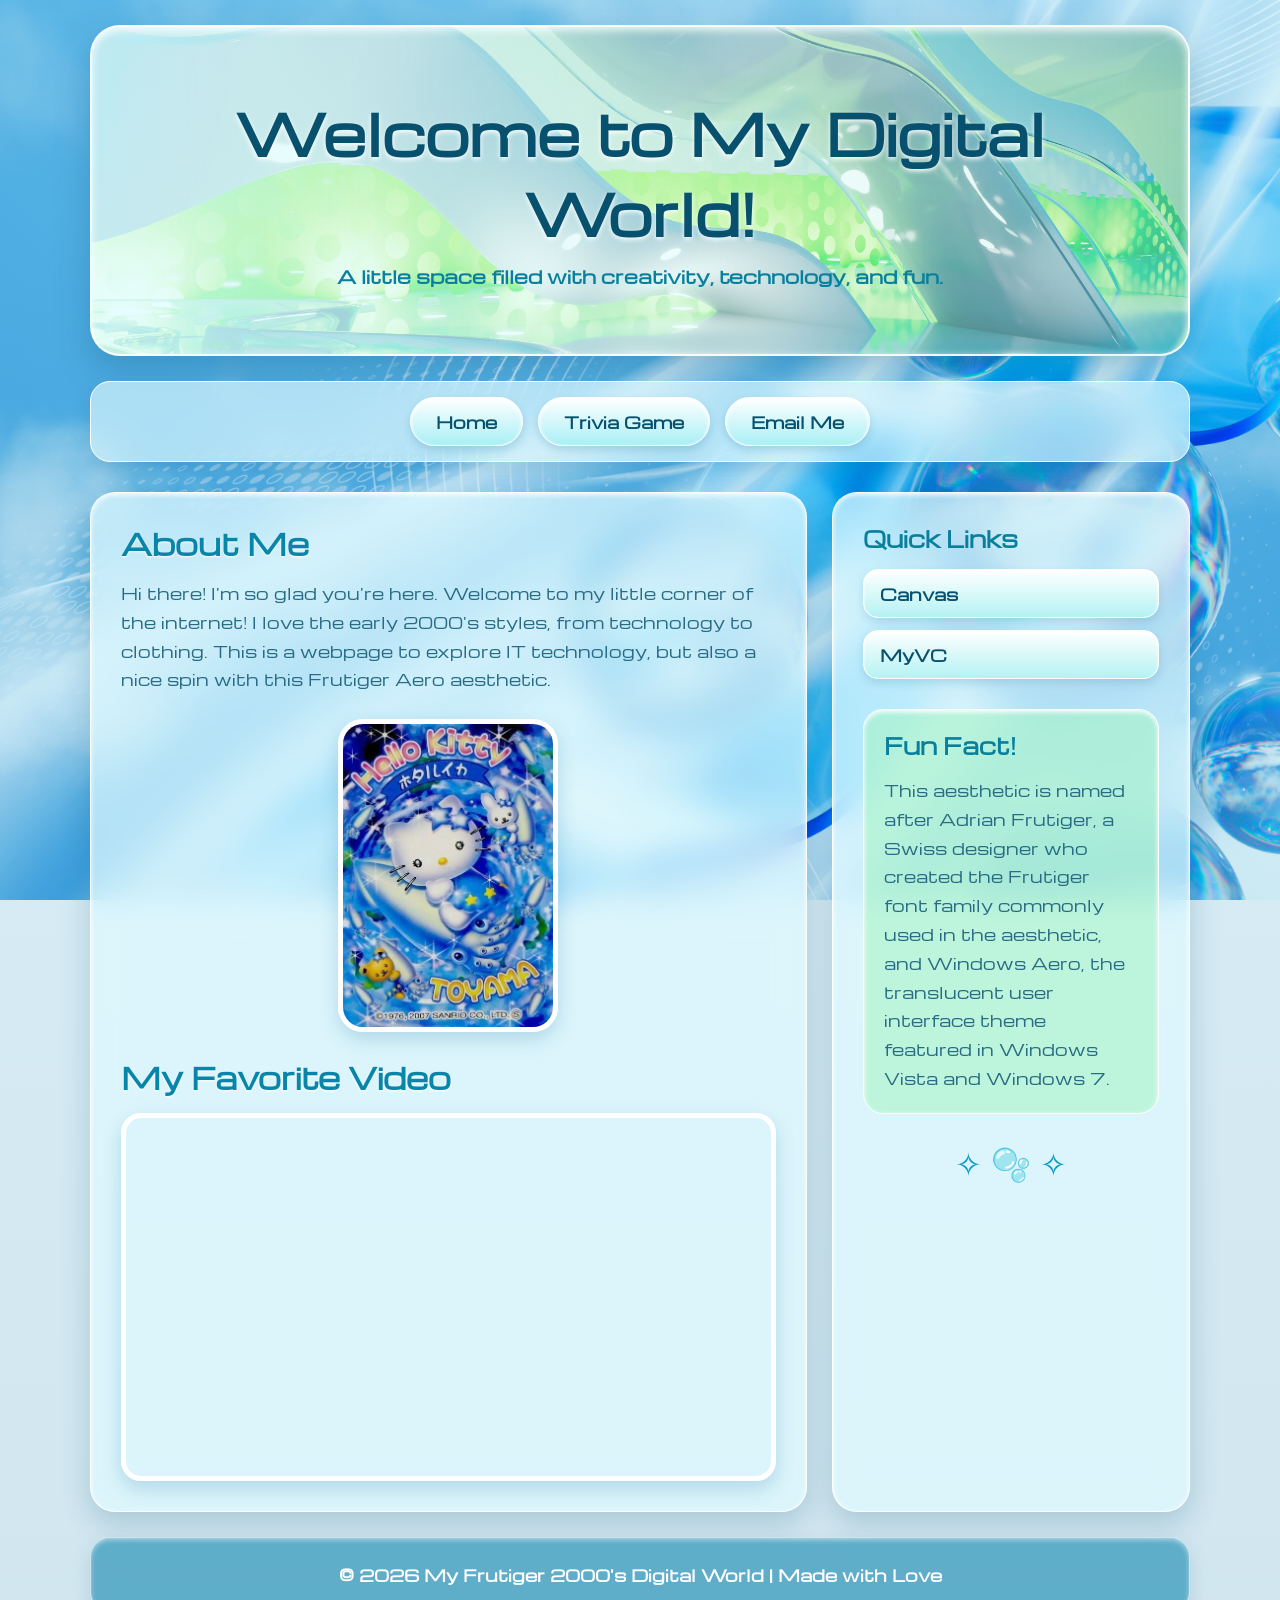
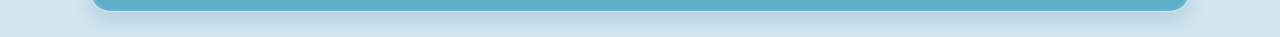
<file: index.html>
<!DOCTYPE html>
<html lang="en">
<head>
    <meta charset="UTF-8">
    <meta name="viewport" content="width=device-width, initial-scale=1.0">
    <title>My Bio Page | Frutiger Aero</title>
    <link rel="stylesheet" href="styles.css">
</head>

<body>

    <header>
        <h1>Welcome to My Digital World!</h1>
        <p>A little space filled with creativity, technology, and fun.</p>
    </header>

    <nav>
        <ul>
            <li><a href="#">Home</a></li>
            <li><a href="trivia.html">Trivia Game</a></li>
            <li><a href="mailto:klozada4@valenciacollege.edu">Email Me</a></li>
        </ul>
    </nav>

    <main>

        <section>
            <h2>About Me</h2>

            <p>
                Hi there! I'm so glad you're here. Welcome to my little corner
                of the internet! I love the early 2000's styles, from technology to clothing.
                This is a webpage to explore IT technology, but also a nice spin with
                this Frutiger Aero aesthetic.

            <img src="kitty.jpg" alt="Hello Kitty">

            <h2>My Favorite Video</h2>

            <div class="video-container">
                <iframe
                    src="https://www.youtube.com/embed/pr-f1MHqwBM"
                    title="My Favorite YouTube Video"
                    allowfullscreen>
                </iframe>
            </div>
        </section>

        <aside>
            <h3>Quick Links</h3>

            <a href="https://online.valenciacollege.edu/login/canvas" target="_blank">
                Canvas
            </a>

            <a href="https://myvc.valenciacollege.edu/" target="_blank">
                MyVC
            </a>

            <div class="fun-fact">
                <h3>Fun Fact!</h3>
                <p>This aesthetic is named after Adrian Frutiger, a Swiss designer who created the Frutiger 
                    font family commonly used in the aesthetic, and Windows Aero, 
                    the translucent user interface theme featured in Windows Vista and Windows 7.</p>
            </div>

            <div class="bubble-decoration">✧ 🫧 ✧</div>
        </aside>

    </main>

    <footer>
        <p>© 2026 My Frutiger 2000's Digital World | Made with Love</p>
    </footer>

</body>
</html>
</file>
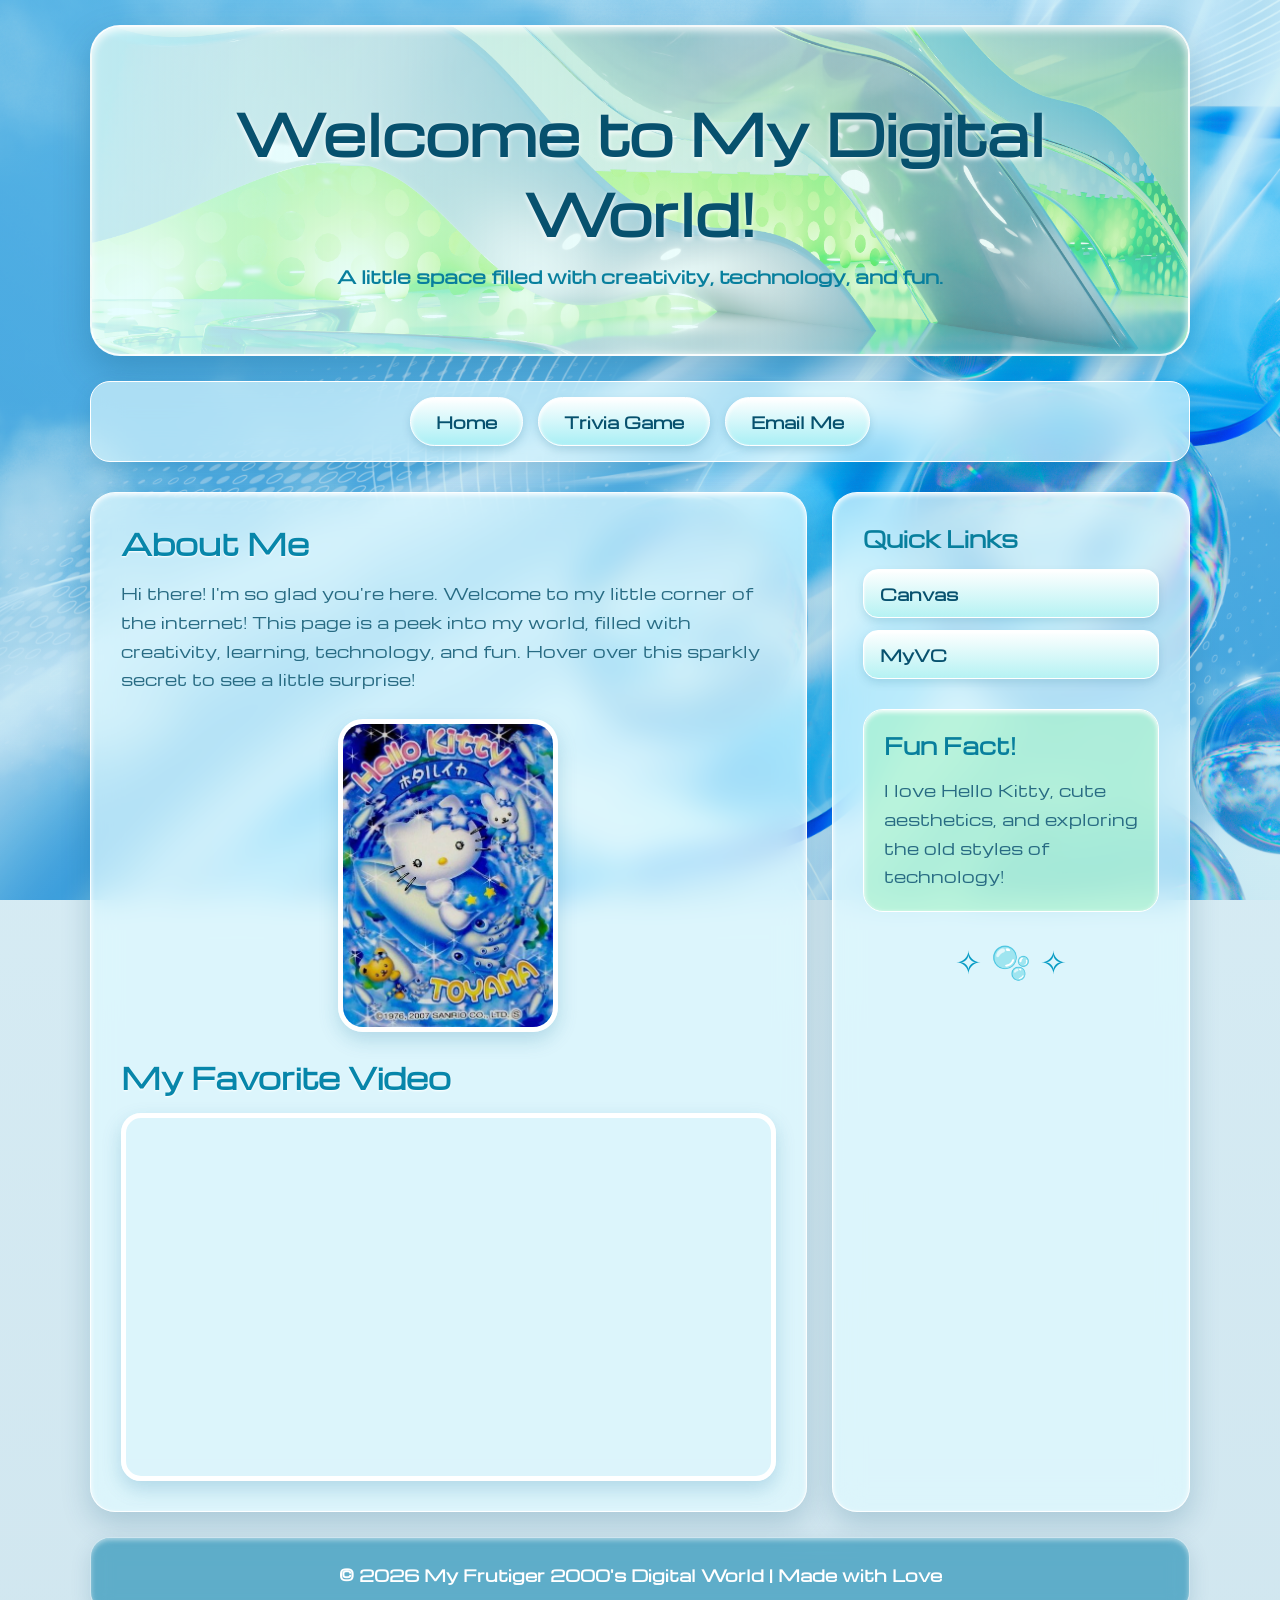
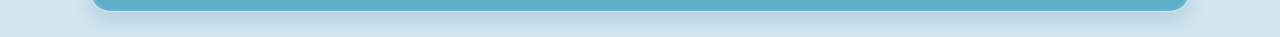
<file: biopage.html>
<!DOCTYPE html>
<html lang="en">
<head>
    <meta charset="UTF-8">
    <meta name="viewport" content="width=device-width, initial-scale=1.0">
    <title>My Bio Page | Frutiger Aero</title>
    <link rel="stylesheet" href="styles.css">
</head>

<body>

    <header>
        <h1>Welcome to My Digital World!</h1>
        <p>A little space filled with creativity, technology, and fun.</p>
    </header>

    <nav>
        <ul>
            <li><a href="#">Home</a></li>
            <li><a href="trivia.html">Trivia Game</a></li>
            <li><a href="mailto:klozada4@valenciacollege.edu">Email Me</a></li>
        </ul>
    </nav>

    <main>

        <section>
            <h2>About Me</h2>

            <p>
                Hi there! I'm so glad you're here. Welcome to my little corner
                of the internet! This page is a peek into my world, filled with
                creativity, learning, technology, and fun.

                Hover over this
                <span class="tooltip" title="Hi! I'm a little hidden surprise!">
                    sparkly secret
                </span>
                to see a little surprise!
            </p>

            <img src="kitty.jpg" alt="Hello Kitty">

            <h2>My Favorite Video</h2>

            <div class="video-container">
                <iframe
                    src="https://www.youtube.com/embed/pr-f1MHqwBM"
                    title="My Favorite YouTube Video"
                    allowfullscreen>
                </iframe>
            </div>
        </section>

        <aside>
            <h3>Quick Links</h3>

            <a href="https://online.valenciacollege.edu/login/canvas" target="_blank">
                Canvas
            </a>

            <a href="https://myvc.valenciacollege.edu/" target="_blank">
                MyVC
            </a>

            <div class="fun-fact">
                <h3>Fun Fact!</h3>
                <p>I love Hello Kitty, cute aesthetics, and exploring the old styles of technology!</p>
            </div>

            <div class="bubble-decoration">✧ 🫧 ✧</div>
        </aside>

    </main>

    <footer>
        <p>© 2026 My Frutiger 2000's Digital World | Made with Love</p>
    </footer>

</body>
</html>
</file>
<file: styles.css>
/* FRUTIGER AERO BIOPAGE THEME */

@import url('https://fonts.googleapis.com/css2?family=Michroma&display=swap');

* {
    margin: 0;
    padding: 0;
    box-sizing: border-box;
}

body,
body * {
    font-family: 'Michroma', sans-serif !important;
}

html {
    scroll-behavior: smooth;
}

body {
    font-family: 'Michroma', sans-serif;
    color: #07516e;
    min-height: 100vh;
    padding: 25px;

    background:
        linear-gradient(
            rgba(10, 155, 205, 0.15),
            rgba(0, 120, 170, 0.18)
        ),
        url("perfect_hue_47.jpg") center center / cover fixed;
}

/* HEADER */

header {
    max-width: 1100px;
    margin: 0 auto 25px;
    padding: 65px 30px;
    text-align: center;

    background:
        linear-gradient(
            90deg,
            rgba(225, 253, 255, 0.85),
            rgba(207, 250, 237, 0.30)
        ),
        url("perfect_hue_5.jpg") center / cover;

    border: 2px solid rgba(255, 255, 255, 0.9);
    border-radius: 30px;

    box-shadow:
        inset 0 3px 8px rgba(255, 255, 255, 0.9),
        0 15px 35px rgba(0, 72, 110, 0.25);
}

header h1 {
    color: #07516e;
    font-size: clamp(2rem, 5vw, 3.5rem);
    font-weight: 900;
    text-shadow: 0 2px 5px white;
    margin-bottom: 12px;
}

header p {
    color: #087f9d;
    font-size: 1.1rem;
    font-weight: 700;
}

/* NAVIGATION */

nav {
    max-width: 1100px;
    margin: 0 auto 30px;
    padding: 15px;

    background: rgba(224, 250, 255, 0.65);
    border: 1px solid white;
    border-radius: 20px;

    backdrop-filter: blur(15px);
    -webkit-backdrop-filter: blur(15px);

    box-shadow: 0 8px 20px rgba(0, 74, 111, 0.15);
}

nav ul {
    display: flex;
    justify-content: center;
    align-items: center;
    flex-wrap: wrap;
    gap: 15px;
    list-style: none;
}

nav a {
    display: inline-block;
    padding: 12px 25px;

    color: #07516e;
    font-weight: 800;
    text-decoration: none;

    border: 1px solid white;
    border-radius: 30px;

    background: linear-gradient(
        180deg,
        #ffffff,
        #a9eff5
    );

    box-shadow:
        inset 0 2px 4px white,
        0 4px 8px rgba(0, 91, 130, 0.18);

    transition: 0.2s ease;
}

nav a:hover {
    color: white;
    background: linear-gradient(
        180deg,
        #71e5ec,
        #078dc4
    );

    transform: translateY(-3px);
}

/* MAIN CONTENT */

main {
    max-width: 1100px;
    margin: auto;

    display: grid;
    grid-template-columns: 2fr 1fr;
    gap: 25px;
}

section,
aside {
    padding: 30px;

    background: rgba(224, 250, 255, 0.72);

    border: 1px solid rgba(255, 255, 255, 0.9);
    border-radius: 25px;

    box-shadow:
        inset 0 2px 5px rgba(255, 255, 255, 0.9),
        0 12px 30px rgba(0, 74, 111, 0.2);

    backdrop-filter: blur(15px);
    -webkit-backdrop-filter: blur(15px);
}

/* HEADINGS */

h2 {
    color: #0786aa;
    font-size: 1.8rem;
    margin-bottom: 15px;
    text-shadow: 0 1px 2px white;
}

h3 {
    color: #087f9d;
    font-size: 1.35rem;
    margin-bottom: 15px;
}

/* PARAGRAPHS */

section p,
aside p {
    color: #286b83;
    font-size: 1rem;
    line-height: 1.8;
    margin-bottom: 20px;
}

/* HELLO KITTY IMAGE */

section img {
    display: block;
    width: 220px;
    max-width: 100%;
    height: auto;

    margin: 25px auto;

    border: 5px solid white;
    border-radius: 25px;

    box-shadow:
        0 8px 20px rgba(0, 100, 150, 0.2);
}

/* VIDEO */

.video-container {
    position: relative;
    width: 100%;
    aspect-ratio: 16 / 9;
    overflow: hidden;

    border: 5px solid white;
    border-radius: 20px;

    box-shadow:
        0 8px 20px rgba(0, 100, 150, 0.2);
}

.video-container iframe {
    width: 100%;
    height: 100%;
    border: none;
}

/* QUICK LINKS */

aside a {
    display: block;
    margin-bottom: 12px;
    padding: 12px 16px;

    color: #07516e;
    font-weight: 800;
    text-decoration: none;

    background: linear-gradient(
        180deg,
        white,
        #b5f2f3
    );

    border: 1px solid white;
    border-radius: 15px;

    box-shadow:
        inset 0 2px 3px white,
        0 4px 8px rgba(0, 91, 130, 0.15);

    transition: 0.2s ease;
}

aside a:hover {
    color: white;
    background: linear-gradient(
        180deg,
        #65dfe8,
        #078dc4
    );

    transform: translateX(4px);
}

/* FUN FACT BOX */

.fun-fact {
    margin-top: 30px;
    padding: 20px;

    background: rgba(164, 244, 194, 0.55);

    border: 1px solid white;
    border-radius: 20px;

    box-shadow: inset 0 2px 5px white;
}

.fun-fact p {
    margin-bottom: 0;
}

/* DECORATIVE BUBBLES */

.bubble-decoration {
    margin-top: 25px;
    text-align: center;
    font-size: 2rem;
    color: #079bc4;
}

/* FOOTER */

footer {
    max-width: 1100px;
    margin: 25px auto 0;
    padding: 25px;

    text-align: center;
    color: white;
    font-weight: 800;

    background: rgba(0, 126, 170, 0.55);
    border: 1px solid rgba(255, 255, 255, 0.7);
    border-radius: 20px;

    box-shadow:
        inset 0 2px 5px rgba(255, 255, 255, 0.5),
        0 8px 20px rgba(0, 74, 111, 0.15);

    backdrop-filter: blur(10px);
}

/* MOBILE RESPONSIVENESS */

@media (max-width: 750px) {

    body {
        padding: 12px;
        background-attachment: scroll;
    }

    header {
        padding: 45px 20px;
    }

    nav ul {
        gap: 10px;
    }

    nav a {
        padding: 10px 16px;
    }

    main {
        grid-template-columns: 1fr;
    }

    section,
    aside {
        padding: 22px;
    }

    section img {
        width: 190px;
    }
}

/* ACCESSIBILITY */

@media (prefers-reduced-motion: reduce) {
    *,
    *::before,
    *::after {
        scroll-behavior: auto !important;
        transition-duration: 0.01ms !important;
    }
}
</file>
